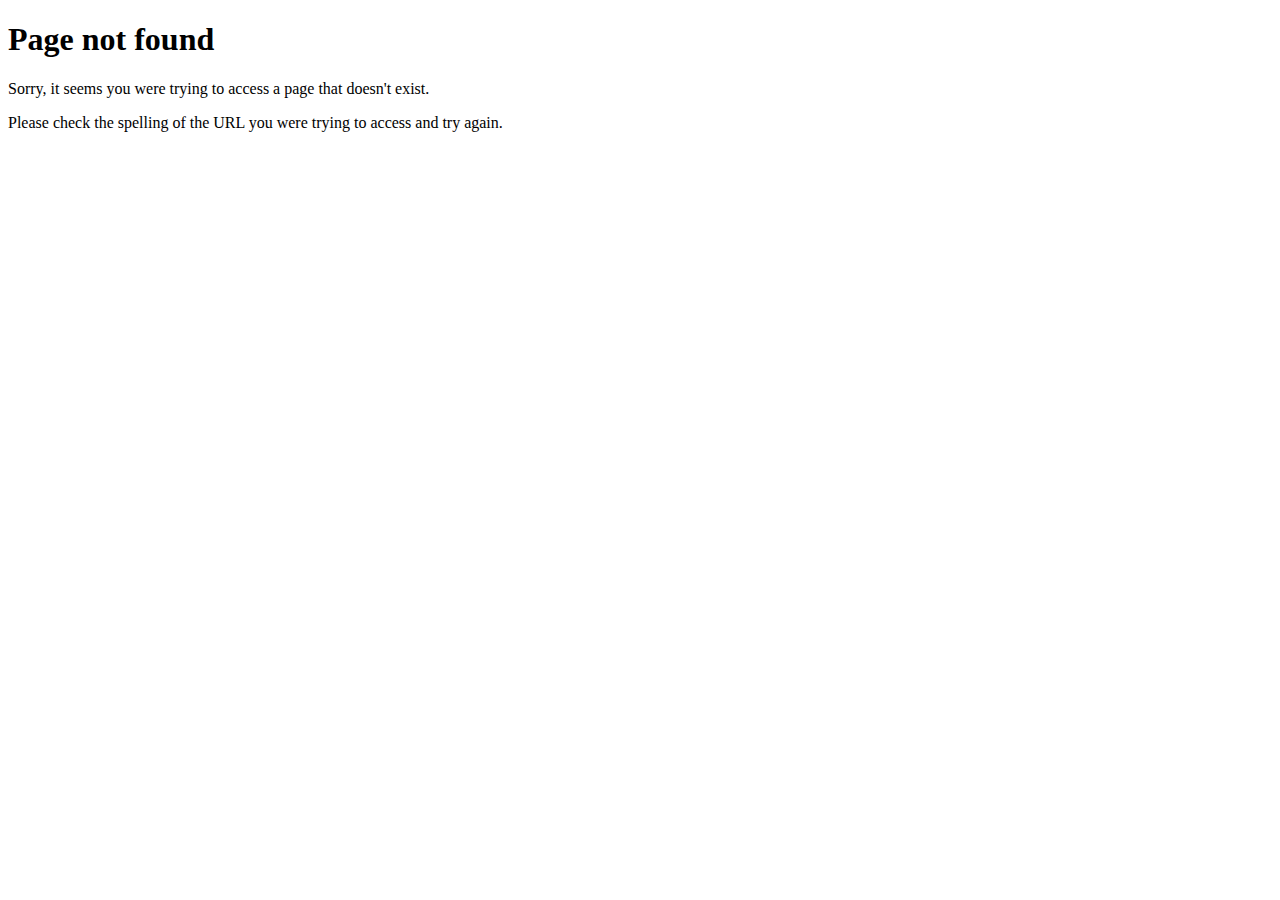
<file: assets/error-404.html>
<!DOCTYPE html>
<html lang="en">
	<head>
		<meta charset="utf-8">
		<base href="http://localhost:8888/notevote3.0/"><!--[if lte IE 6]></base><![endif]-->

		<title>Page not found</title>
<meta name="generator" content="SilverStripe - http://silverstripe.org" />
<meta http-equiv="Content-type" content="text/html; charset=utf-8" />


		
	<link rel="stylesheet" type="text/css" href="http://fonts.googleapis.com/css?family=Lato:300,400,700,300italic,400italic,700italic" />
<link rel="stylesheet" type="text/css" href="/notevote3.0/framework/css/debug.css?m=1450105478" />
</head>
	<body>
		<div class="info">
			<h1>Page not found</h1>
		</div>

		<div class="options">
			
				<p>Sorry, it seems you were trying to access a page that doesn't exist.</p><p>Please check the spelling of the URL you were trying to access and try again.</p>
				
			
		</div>
	</body>
</html>
</file>
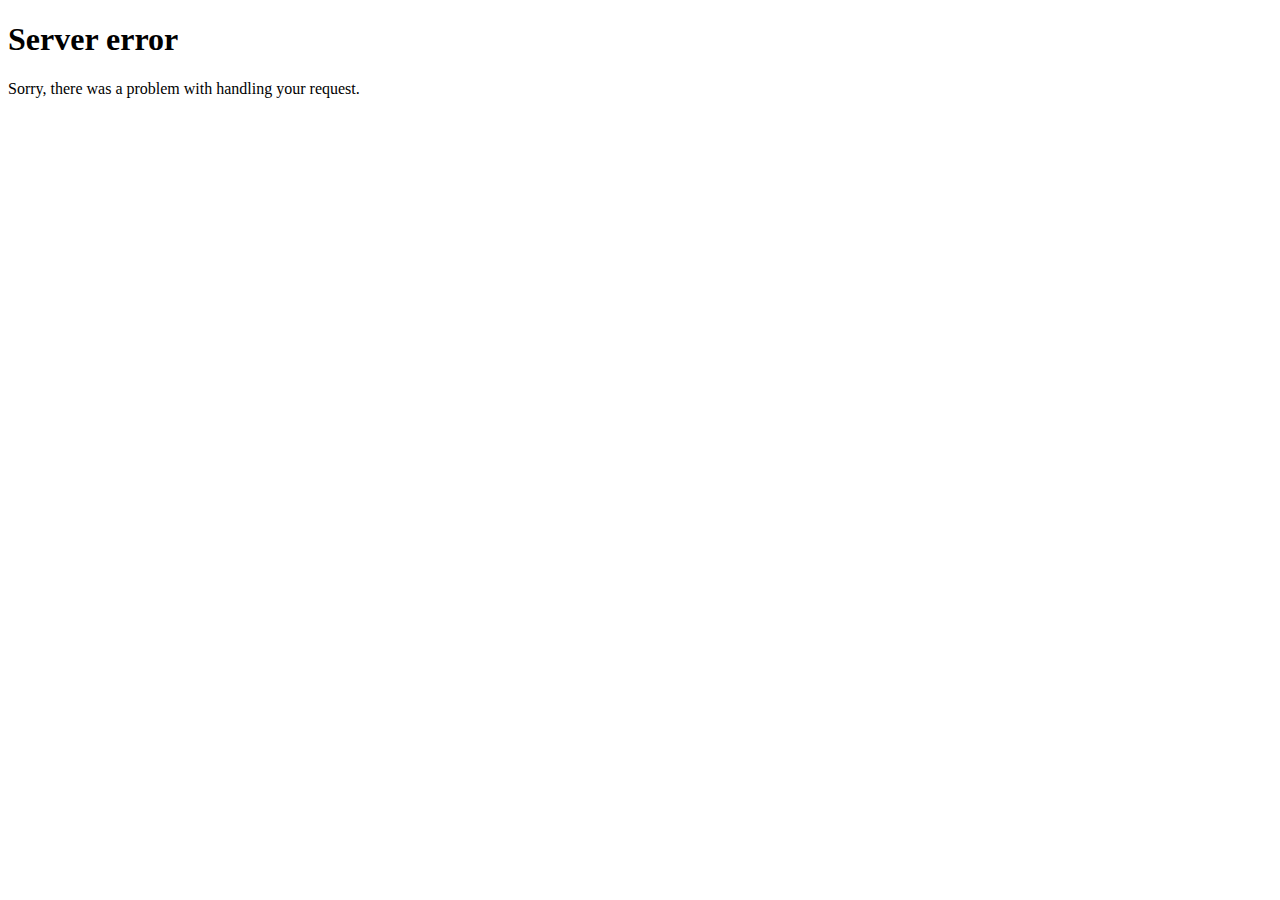
<file: assets/error-500.html>
<!DOCTYPE html>
<html lang="en">
	<head>
		<meta charset="utf-8">
		<base href="http://localhost:8888/notevote3.0/"><!--[if lte IE 6]></base><![endif]-->

		<title>Server error</title>
<meta name="generator" content="SilverStripe - http://silverstripe.org" />
<meta http-equiv="Content-type" content="text/html; charset=utf-8" />


		
	<link rel="stylesheet" type="text/css" href="http://fonts.googleapis.com/css?family=Lato:300,400,700,300italic,400italic,700italic" />
<link rel="stylesheet" type="text/css" href="/notevote3.0/framework/css/debug.css?m=1450105478" />
</head>
	<body>
		<div class="info">
			<h1>Server error</h1>
		</div>

		<div class="options">
			
				<p>Sorry, there was a problem with handling your request.</p>
				
			
		</div>
	</body>
</html>
</file>
